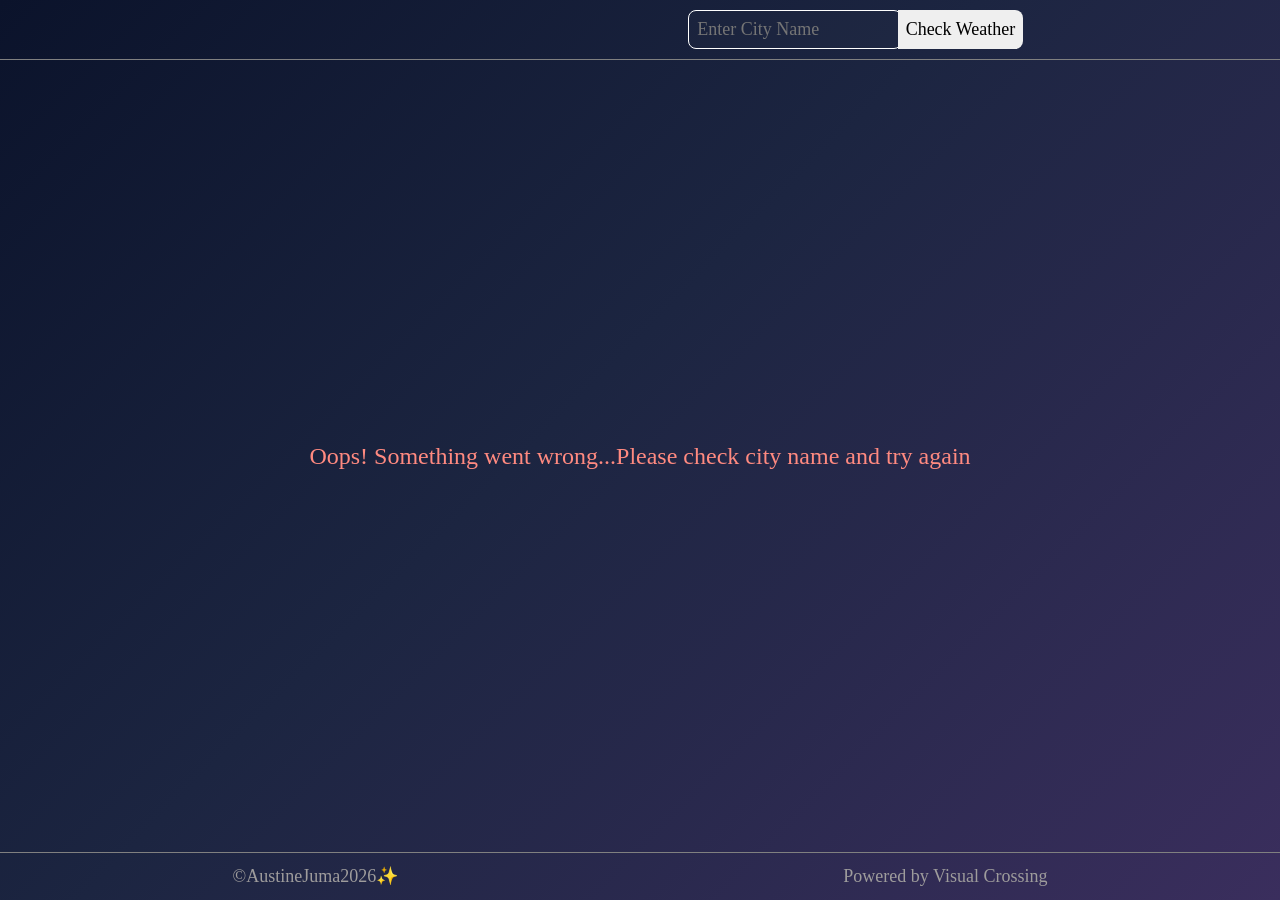
<file: index.html>
<!doctype html><html lang="en"><head><meta charset="UTF-8"><title>Webpack Template Repository</title><meta name="viewport" content="width=device-width,initial-scale=1"><script defer="defer" src="main.js"></script><link href="styles.css" rel="stylesheet"></head><body><header><div class="location-time-date location-skeleton"></div><form><input id="city" placeholder="Enter City Name"> <button>Check Weather</button></form></header><main><div class="temp-skeleton"></div><div class="forecast-skeleton"></div><div class="complementary-data-skeleton"></div></main><footer>&copy;AustineJuma2026✨<p>Powered by Visual Crossing</p></footer></body></html>
</file>
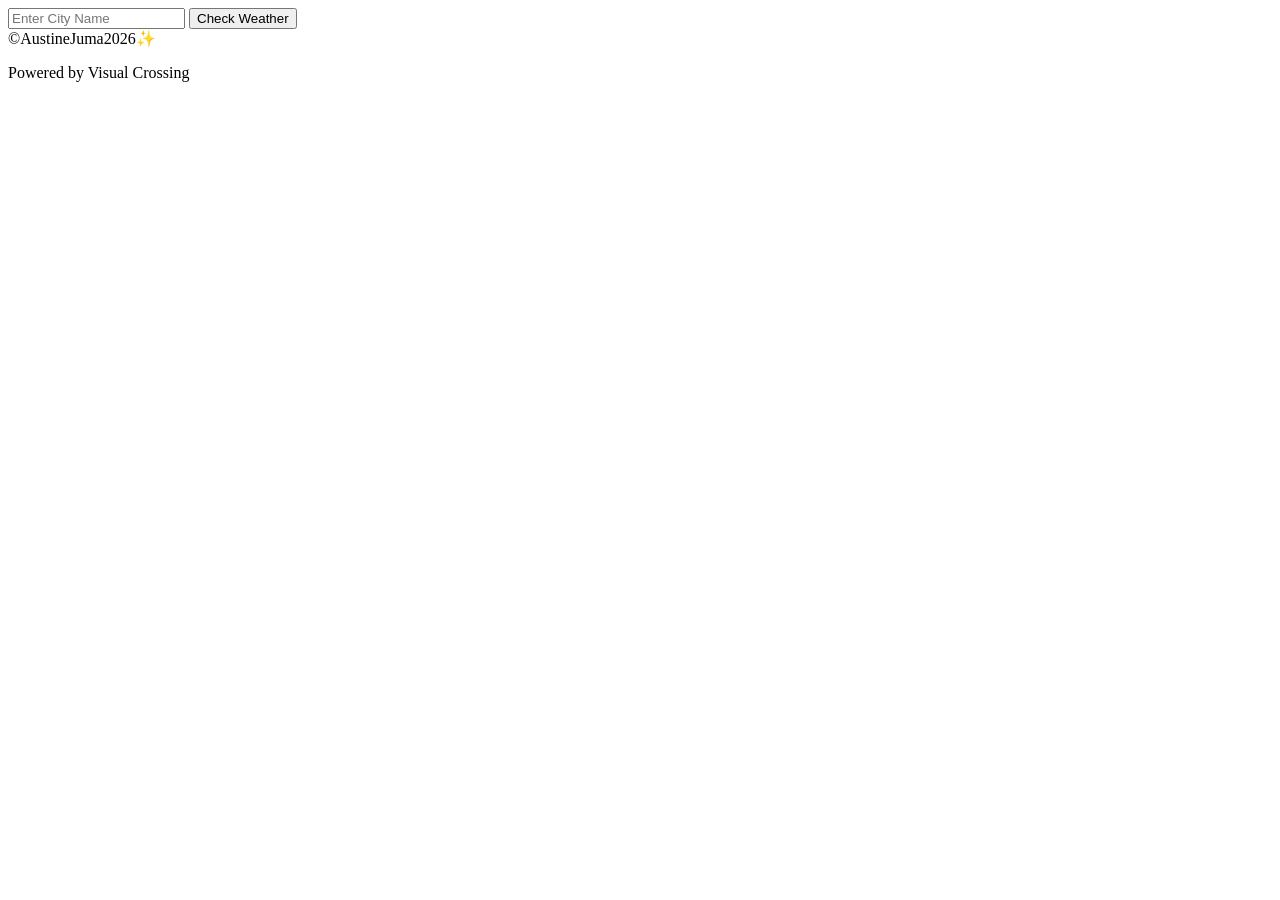
<file: src/template.html>
<!DOCTYPE html>
<html lang="en">
    <head>
        <meta charset="UTF-8">
        <title>Webpack Template Repository</title>
        <meta name="viewport" content="width=device-width, initial-scale=1.0">
    </head>
    <body>
        <header>
            <div class="location-time-date location-skeleton"></div>
            <form>
                <input type="text" id="city" placeholder="Enter City Name">
                <button>Check Weather</button>
            </form>
        </header>

        <main>
            <div class="temp-skeleton"></div>
            <div class="forecast-skeleton"></div>
            <div class="complementary-data-skeleton"></div>
        </main>
        
        <footer>
            &copy;AustineJuma2026✨
            <p>Powered by Visual Crossing</p>
        </footer>
    </body>
</html>
</file>
<file: styles.css>
body{background:linear-gradient(135deg,#0b132b,#1c2541 45%,#3a2e5d);background-attachment:fixed;color:#fff;display:flex;flex-direction:column;font-family:Georgia,Times New Roman,Times,serif;height:100vh}header{border-bottom:1px solid grey;justify-content:space-around;padding:10px}header,main{align-items:center;display:flex}main{flex:1;flex-direction:column;gap:16px;justify-content:center}.temp-component{align-items:center;display:inline-flex;gap:10px;padding:20px}.temp-component h1{font-size:180px;margin-top:-70px}.temp-component>div{display:flex;flex-direction:column;gap:8px;margin-top:20px}.temp-component button{background-color:transparent;border:none;color:#fff;cursor:pointer;font-size:22px;opacity:.5;transition:transform .25s}.temp-component button:hover{transform:translateY(-2px)}.temp-component button.active{font-weight:700;opacity:1}.temp-component .custom-pipe{font-size:28px}.temp-component p{font-size:22px}.weather-details{padding:20px}.weather-details>*{font-size:24px;margin-bottom:10px}.weather-details>div{display:flex;gap:10px}.forecast{font-size:24px}.location-date-time-container h1{font-size:46px}.location-date-time-container p{color:#999;font-size:20px}form input{background-color:hsla(0,0%,100%,.01);border:1px solid #fff;border-radius:8px;color:#fff;font-size:18px;outline:none;padding:5px 8px;width:clamp(50px,60%,550px)}form button{border:none;border-radius:0 8px 8px 0;cursor:pointer;font-size:18px;margin-left:-8px;padding:6px 8px;transition:filter .1s ease-in-out}form button:active{filter:brightness(.7)}footer{border-top:1px solid grey;color:#9e9c9c;display:flex;font-size:18px;justify-content:space-around;padding:10px}.error-message{color:#ff8a80;font-size:24px}@keyframes spin{0%{transform:rotate(0deg)}to{transform:rotate(1turn)}}.spinner{animation:spin 1s linear infinite;border-color:transparent #fff;border-radius:50%;border-style:solid;border-width:3px;height:50px;width:50px}*,:after,:before{box-sizing:border-box}:not(dialog){margin:0}@media (prefers-reduced-motion:no-preference){html{interpolate-size:allow-keywords}}body{line-height:1.5;-webkit-font-smoothing:antialiased}canvas,img,picture,svg,video{display:block;max-width:100%}button,input,select,textarea{font:inherit}h1,h2,h3,h4,h5,h6,p{overflow-wrap:break-word}p{text-wrap:pretty}h1,h2,h3,h4,h5,h6{text-wrap:balance}#__next,#root{isolation:isolate}
/*# sourceMappingURL=styles.css.map*/
</file>
